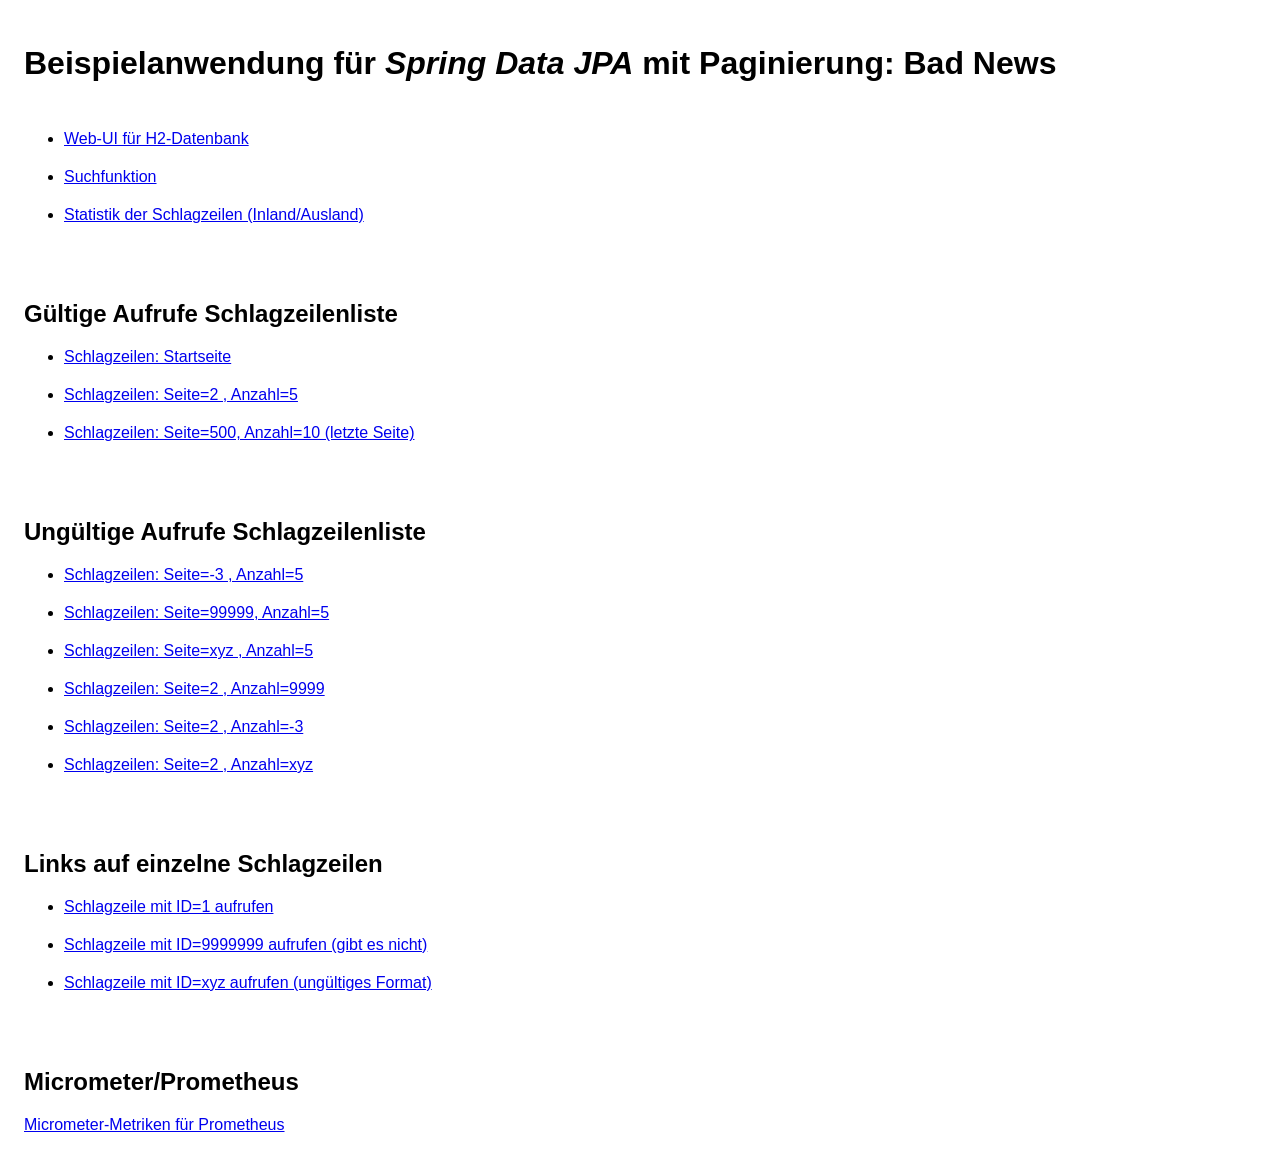
<file: src/main/resources/static/index.html>
<!DOCTYPE html>
<html lang="de">
<head>
    <title>Beispielanwendung für Spring Data JPA: Bad News</title>
    <meta charset="utf-8" >
    <meta name="viewport" content="width=device-width, initial-scale=1.0">
    <link rel="stylesheet" type="text/css" href="badnews-styles.css">
</head>
<body>

  <h1>Beispielanwendung für <i>Spring Data JPA</i> mit Paginierung: Bad News</h1>

  <ul>
    <li><a href="h2-console/login.jsp" target="_blank" >Web-UI für H2-Datenbank</a></li>
    <li><a href="suche.html"           target="_blank" >Suchfunktion</a></li>
    <li><a href="app/statistik"        target="_blank" >Statistik der Schlagzeilen (Inland/Ausland)</a></li>
  </ul>
  <br><br>

  <h2>Gültige Aufrufe Schlagzeilenliste</h2>
  <ul>
    <li><a href="app/schlagzeilen"                      target="_blank" >Schlagzeilen: Startseite</a></li>
    <li><a href="app/schlagzeilen?seite=2&anzahl=5"     target="_blank" >Schlagzeilen: Seite=2  , Anzahl=5</a></li>
    <li><a href="app/schlagzeilen?seite=500&anzahl=10"  target="_blank" >Schlagzeilen: Seite=500, Anzahl=10 (letzte Seite)</a></li>
  </ul>
  <br><br>

  <h2>Ungültige Aufrufe Schlagzeilenliste</h2>
  <ul>
    <li><a href="app/schlagzeilen?seite=-3&anzahl=5"    target="_blank" >Schlagzeilen: Seite=-3   , Anzahl=5</a></li>
    <li><a href="app/schlagzeilen?seite=99999&anzahl=5" target="_blank" >Schlagzeilen: Seite=99999, Anzahl=5</a></li>
    <li><a href="app/schlagzeilen?seite=xyz&anzahl=5"   target="_blank" >Schlagzeilen: Seite=xyz  , Anzahl=5</a></li>
    <li><a href="app/schlagzeilen?seite=2&anzahl=9999"  target="_blank" >Schlagzeilen: Seite=2    , Anzahl=9999</a></li>
    <li><a href="app/schlagzeilen?seite=2&anzahl=-3"    target="_blank" >Schlagzeilen: Seite=2    , Anzahl=-3</a></li>
    <li><a href="app/schlagzeilen?seite=2&anzahl=xyz"   target="_blank" >Schlagzeilen: Seite=2    , Anzahl=xyz</a></li>
  </ul>
  <br><br>

  <h2>Links auf einzelne Schlagzeilen</h2>
  <ul>
    <li><a href="app/schlagzeile/1"       target="_blank" >Schlagzeile mit ID=1 aufrufen</a></li>
    <li><a href="app/schlagzeile/9999999" target="_blank" >Schlagzeile mit ID=9999999 aufrufen (gibt es nicht)</a></li>
    <li><a href="app/schlagzeile/xyz"     target="_blank" >Schlagzeile mit ID=xyz aufrufen (ungültiges Format)</a></li>
  </ul>
  <br><br>

  <h2>Micrometer/Prometheus</h2>
  <a href="actuator/prometheus">Micrometer-Metriken für Prometheus</a>
  <br><br>

</body>
</file>
<file: src/main/resources/static/badnews-styles.css>
body {
    font-family: sans-serif;
    padding: 1em;
}

h1 {
    margin-bottom: 1.5em;
}

a {
    margin-bottom: 1em;
}

ul li {
    margin-bottom: 20px;
}

.fett {
    font-weight: bold;
}

.kursiv {
    font-style: italic;
}

.klein {
    font-size: 0.75em;
}

.abstand_unten {
    margin-bottom: 2.5em;
}
.abstand_oben {
    margin-top: 1em;
}
</file>
